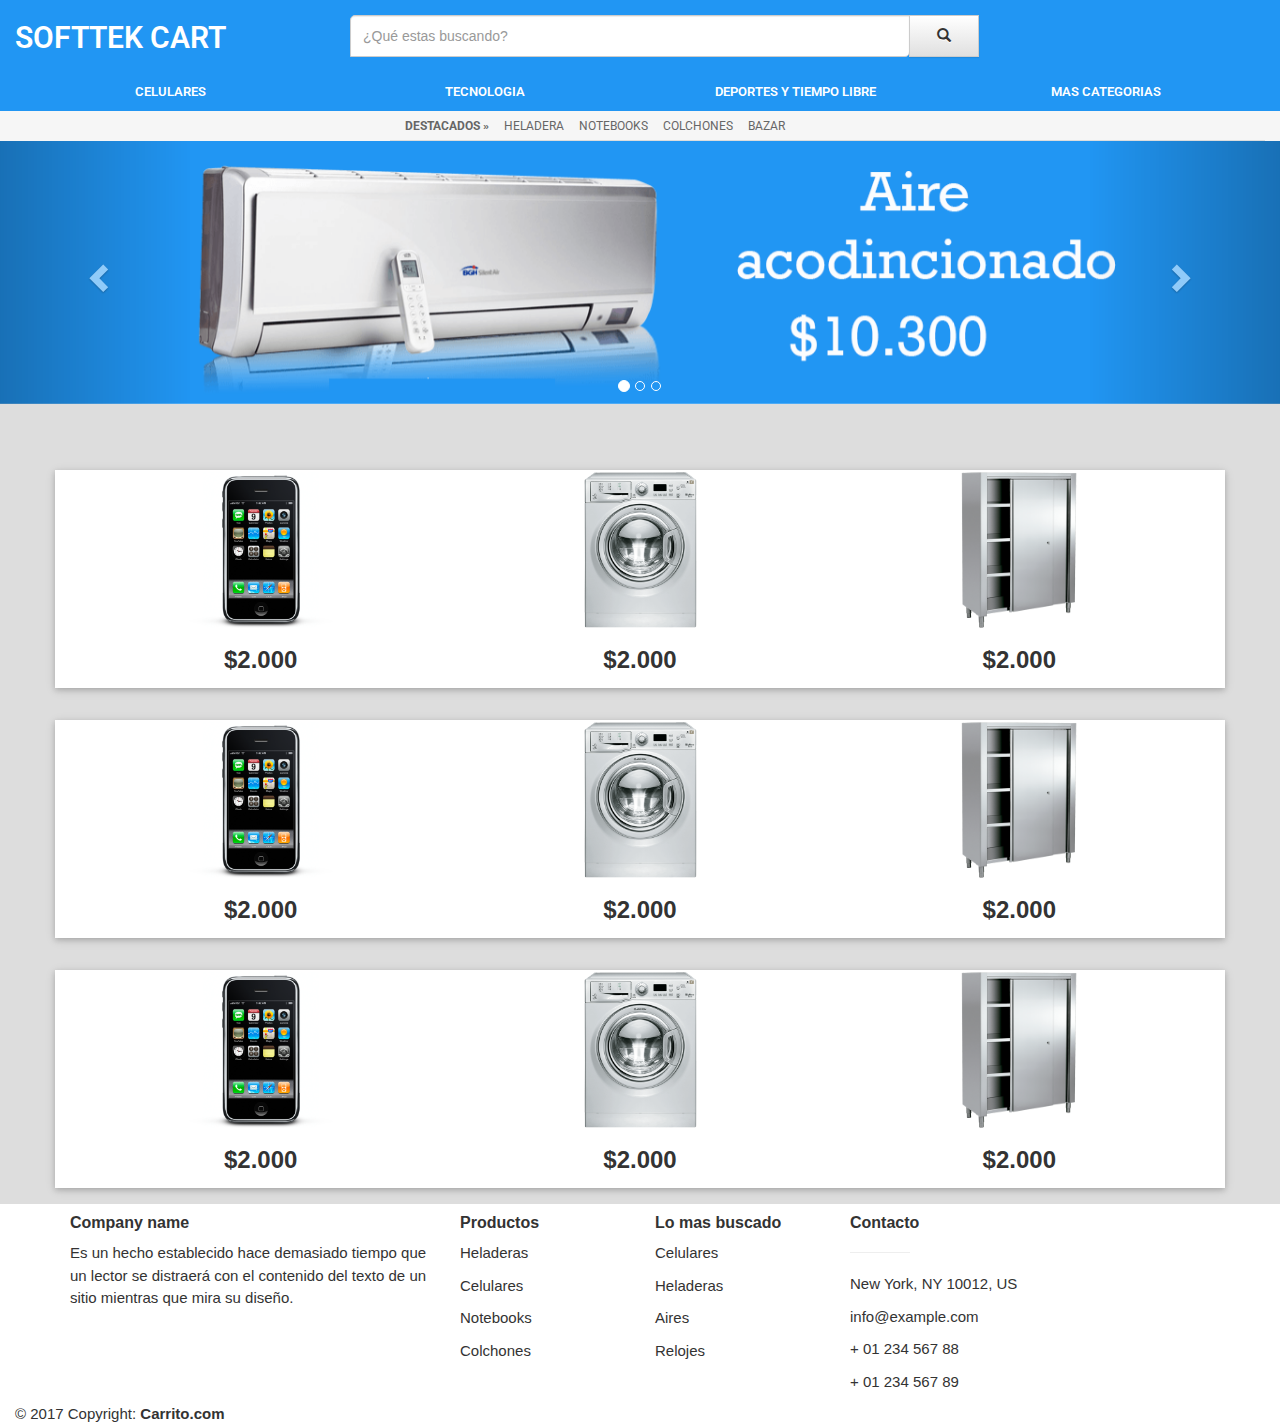
<file: Academia.Net Bootstrap/Index.html>
<!DOCTYPE html>
<html>
<head>
    <title>Carrito</title>
    <meta charset="utf-8" />
    <meta name="viewport" content="width=device-width, user-scalable=no, initial-scale=1.0, maximum-scale=1.0, minimum-scale=1.0">
    <!-- Importo hoja de estilo para personalizar mi bootstrap -->
    <link href="./Scripts/style.css" rel="stylesheet" />
    
     <!--  Importo hojas de estilo de bootstrap sin esto no funcionarian los componentes -->
    <link href="./Content/bootstrap.min.css" rel="stylesheet" />
    <link href="./Content/bootstrap-theme.min.css" rel="stylesheet" />
    
    <!--Importo la fuente de tipo roboto de google fonts  -->
    <link href="https://fonts.googleapis.com/css?family=Roboto" rel="stylesheet">
    
    <!--Importo la hoja de estilo de w3schools para usar el diseño de tarjetas  -->
    <link rel="stylesheet" href="https://www.w3schools.com/w3css/4/w3.css">
</head>
<body>

    <header class="fondo">
        <div class="container-fluid">
            <div class="row">
                <div class="col-md-3 col-lg-3 ">
                    <h1 class="logo">Softtek Cart</h1>
                </div>
                <div class="col-md-7 col-lg-7 ">
                    <form class="navbar-form" role="search">
                        <div class="form-group">
                            <input type="text" class="form-control" id="barra-buscador" placeholder="¿Qué estas buscando?">
                        </div>
                        <button type="submit" class="btn btn-default btn-toolbar" id="boton-buscador">
                            <i class="glyphicon glyphicon-search "></i>
                        </button>
                    </form>
                </div>

            </div>
        </div>

    </header>
    <nav class="fondo">
        <div class="container-fluid">
            <div class="row">
                <div class="col-md-12 col-lg-12">
                    <ul class="nav nav-justified">
                        <li class="menu"><a href="">Celulares</a></li>
                        <li class="menu"><a href="">Tecnologia</a></li>
                        <li class="menu"><a href="">Deportes y tiempo libre</a></li>
                        <li class="menu"><a href="">Mas categorias</a></li>
                    </ul>

                </div>
            </div>
        </div>
    </nav>

    <section class="destacado">
        <div class="container-fluid">
            <div class="row">
                <div class="col-md-12 col-lg-12">
                    <ul class="nav nav-tabs centrar">
                        <li class="destacado-menu"><strong>Destacados » </strong></li>
                        <li class="destacado-menu">Heladera</li>
                        <li class="destacado-menu">Notebooks</li>
                        <li class="destacado-menu">Colchones</li>
                        <li class="destacado-menu">Bazar</li>
                    </ul>
                </div>
            </div>
        </div>
    </section>

    <section>
        <div id="myCarousel" class="carousel slide" data-ride="carousel">
            
            <ol class="carousel-indicators">
                <li data-target="#myCarousel" data-slide-to="0" class="active"></li>
                <li data-target="#myCarousel" data-slide-to="1"></li>
                <li data-target="#myCarousel" data-slide-to="2"></li>
            </ol>

            <div class="carousel-inner">
                <div class="item active">
                    <img src="./Imagenes/Aire.png" alt="Chania">

                </div>

            </div>

            <a class="left carousel-control" href="#myCarousel" data-slide="prev">
                <span class="glyphicon glyphicon-chevron-left"></span>
                <span class="sr-only">Previous</span>
            </a>
            <a class="right carousel-control" href="#myCarousel" data-slide="next">
                <span class="glyphicon glyphicon-chevron-right"></span>
                <span class="sr-only">Next</span>
            </a>
        </div>

    </section>

    <div class="fondo-seccion">
        <article class="primera-seccion">
            <div class="row">
                <div class="container w3-panel w3-card pruebas">
                    <div class="col-lg-4 col-md-4 text-center">
                        <img class="imagenes-carrito" src="./Imagenes/iphone.png" />
                        <p class="precio text-center"> $2.000 </p>
                    </div>
                    <div class="col-lg-4 col-md-4 text-center">
                        <img class="imagenes-carrito" src="Imagenes/lavarropas.png" />
                        <p class="precio text-center"> $2.000 </p>
                    </div>
                    <div class="col-lg-4 col-md-4 text-center">
                        <img class="imagenes-carrito" src="./Imagenes/armario.png" />
                        <p class="precio text-center"> $2.000 </p>
                    </div>
                </div>
            </div>
        </article>

        <article class="segunda-seccion">
            <div class="row">
               <div class="container w3-panel w3-card pruebas">
                    <div class="col-lg-4 col-md-4 text-center">
                        <img class="imagenes-carrito" src="./Imagenes/iphone.png" />
                        <p class="precio text-center"> $2.000 </p>
                    </div>
                    <div class="col-lg-4 col-md-4 text-center">
                        <img class="imagenes-carrito" src="Imagenes/lavarropas.png" />
                        <p class="precio text-center"> $2.000 </p>
                    </div>
                    <div class="col-lg-4 col-md-4 text-center">
                        <img class="imagenes-carrito" src="./Imagenes/armario.png" />
                        <p class="precio text-center"> $2.000 </p>
                    </div>
                </div>
            </div>
        </article>

        <article class="tercera-section">
            <div class="row">
               <div class="container w3-panel w3-card pruebas">
                    <div class="col-lg-4 col-md-4 text-center">
                        <img class="imagenes-carrito" src="./Imagenes/iphone.png" />
                        <p class="precio text-center"> $2.000 </p>
                    </div>
                    <div class="col-lg-4 col-md-4 text-center">
                        <img class="imagenes-carrito" src="Imagenes/lavarropas.png" />
                        <p class="precio text-center"> $2.000 </p>
                    </div>
                    <div class="col-lg-4 col-md-4 text-center">
                        <img class="imagenes-carrito" src="./Imagenes/armario.png" />
                        <p class="precio text-center"> $2.000 </p>
                    </div>
                </div>
            </div>
        </article>

    </div>

    <footer>
        
            <div class="container">
                <div class="row">
                    <div class="col-md-3 col-lg-4 col-xl-3">
                        <h6 class="title font-bold"><strong>Company name</strong></h6>
                        <p>
                            Es un hecho establecido hace demasiado tiempo que un lector se distraerá con el contenido del texto de un sitio mientras que mira su diseño.
                        </p>
                    </div>

                    <div class="col-md-2 col-lg-2 col-xl-2 ">
                        <h6 class="title font-bold"><strong>Productos</strong></h6>
                        <p><a href="#!">Heladeras</a></p>
                        <p><a href="#!">Celulares</a></p>
                        <p><a href="#!" >Notebooks</a></p>
                        <p><a href="#!">Colchones</a></p>
                    </div>

                    <div class="col-md-3 col-lg-2 col-xl-2 ">
                        <h6 class="title font-bold"><strong>Lo mas buscado</strong></h6>
                        <p><a href="#!">Celulares</a></p>
                        <p><a href="#!">Heladeras</a></p>
                        <p><a href="#!">Aires</a></p>
                        <p><a href="#!">Relojes</a></p>
                    </div>

                    <div class="col-md-4 col-lg-3 col-xl-3">
                        <h6 class="title font-bold"><strong>Contacto</strong></h6>
                        <hr style="width: 60px;">
                        <p>New York, NY 10012, US</p>
                        <p> info@example.com</p>
                        <p>+ 01 234 567 88</p>
                        <p> + 01 234 567 89</p>
                    </div>

                </div>
            </div>

                <div class="container-fluid">
                    © 2017 Copyright: <a href="https://www.carrito.com"><strong> Carrito.com</strong></a>
                </div>
       

    </footer>





</body>
</html>
</file>
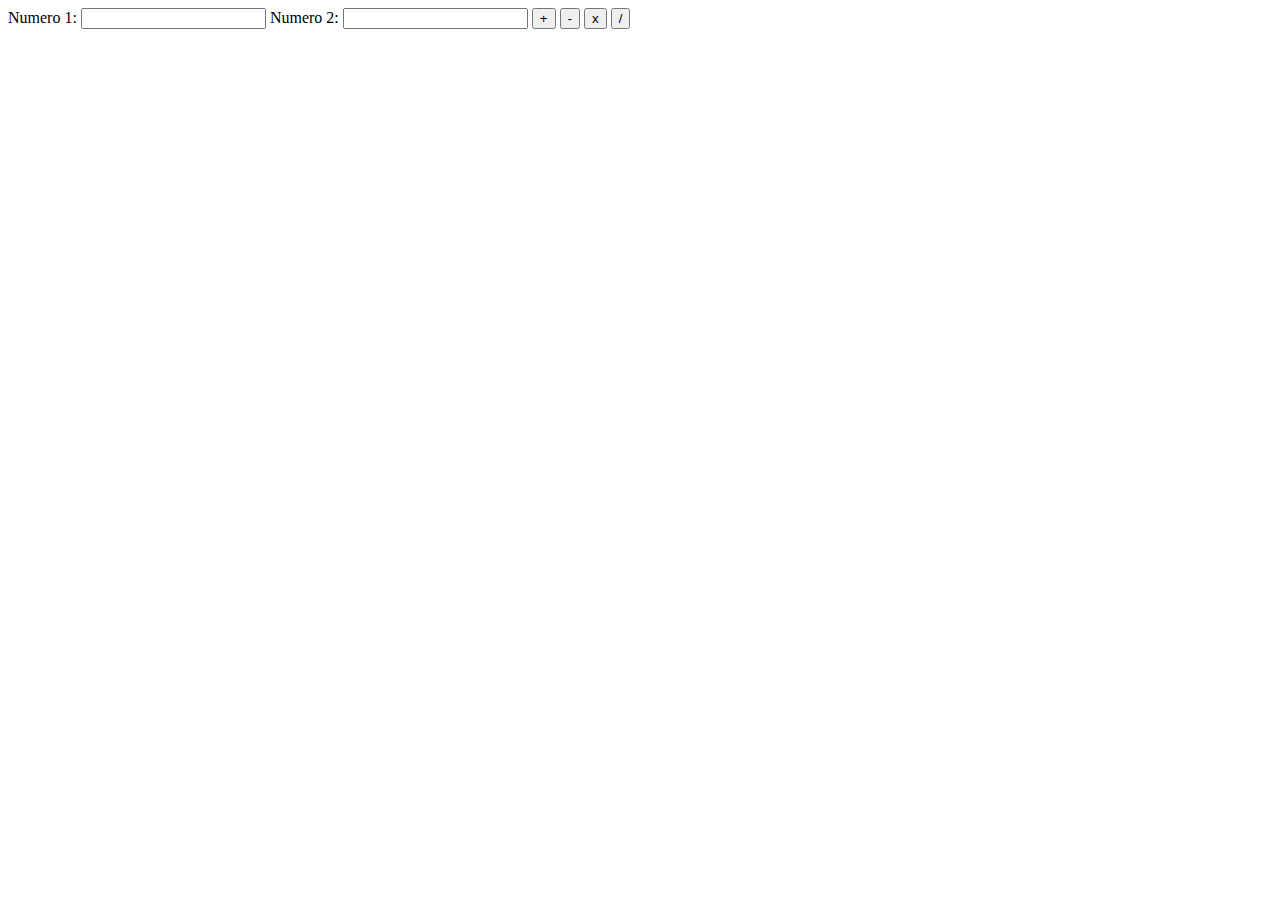
<file: Calculadora-js.html>
<html>
<head>
    <script>
function sumar () {
    var a =  document.getElementById("numeroUno").value;
    var b =  document.getElementById("numeroDos").value;
    var result = (parseInt(a) + parseInt(b));
    
    document.getElementById("resultado").innerHTML = result;
  
}
 
function restar () {
    var a =  document.getElementById("numeroUno").value;
    var b =  document.getElementById("numeroDos").value;
    var result = (parseInt(a) - parseInt(b));
    
    document.getElementById("resultado").innerHTML = result;  
}
        
function multiplicar () {
    var a =  document.getElementById("numeroUno").value;
    var b =  document.getElementById("numeroDos").value;
    var result = (parseInt(a) * parseInt(b));
    
    document.getElementById("resultado").innerHTML = result;  
  
}        
        
function dividir () {
    var a =  document.getElementById("numeroUno").value;
    var b =  document.getElementById("numeroDos").value;
    var result = (parseInt(a) / parseInt(b));
    
    document.getElementById("resultado").innerHTML = result;
  
}        
        
</script>
</head>


<body>
    <form action="" method="post">
        <label>Numero 1:</label>
        <input type="text" value="" id="numeroUno">
        
        <label>Numero 2: </label> 
        <input type="text" value="" id="numeroDos">
        
        <input type="button" value="+" onclick="sumar()">
        <input type="button" value="-" onclick="restar()">
        <input type="button" value="x" onclick="multiplicar()">
        <input type="button" value="/" onclick="dividir()"> 
    </form>
    
    <p id="resultado"></p>    
    </body>
</html>
</file>
<file: Academia.Net Bootstrap/Scripts/style.css>
﻿.fondo{
    background-color: #2196F3;
}

.navbar-form .form-control{
  
    height:3em;
    border-radius:0;
   
}

#barra-buscador{
    width:40em;
    margin-top:0.5em;
    border-radius: 5px 0 5px 0;
}

#boton-buscador{
    height: 3em;
    width: 5em;
    border-radius: 0;
    margin-top: 0.5em;
}

.menu{
    color:white;
    font-size:13px;
    font-weight:600;
    text-transform:uppercase;
    font-family:'Roboto';
    padding-top: 0.5em;
}

.logo{
    font-size:30px;
    color:white;
    font-weight:600;
    text-transform:uppercase;
    font-family:'Roboto';
    margin-top:0.7em;
  
}

.sesion{
    color:white;
    display:inline-block;
    margin-top:1.7em;
}

.destacado{
    background-color:#F6F6F6;
    
}

.destacado-menu{
    color:#666666;
    font-size:12px;
    text-transform:uppercase;
    font-family:'Roboto';
    padding-top: 0.5em;
    margin-left:15px;
    height:2.5em;

}



.centrar{
    margin-left:30%;
}
.carousel-indicators{
    margin-bottom:-15px;
}


.primera-seccion{
    padding-top:50px;
}



.imagenes-carrito{
    height: 160px;
    width: 160px;
}

.precio{
    font-weight:700;
    font-size:24px;
    margin-top:0.5em;
}

.tercera-seccion{
    margin-bottom:5px;
}
.fondo-seccion{
    background-color:#ddd;
}

.pruebas{
    background-color:white;
    margin-top: 5px;
}
</file>
